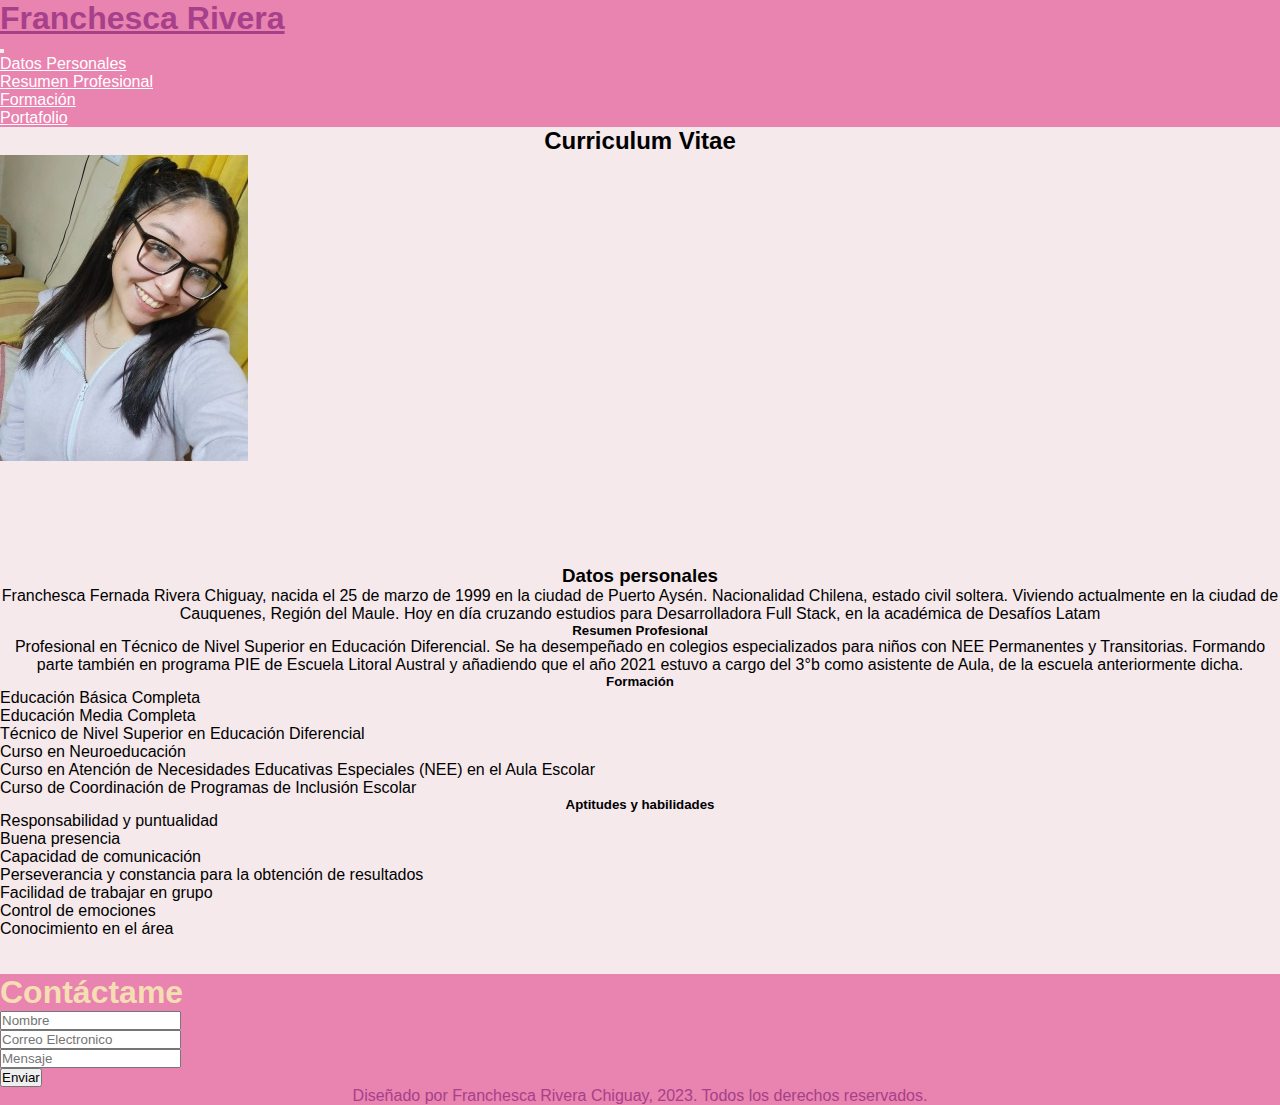
<file: index.html>
<!DOCTYPE html>
<html lang="es">
<head>
    <meta charset="UTF-8">
    <meta name="viewport" content="width=device-width, initial-scale=1.0">
    <title>Curriculum Vitae Franchesca Rivera </title>
    <link href="https://cdn.jsdelivr.net/npm/bootstrap@5.0.2/dist/css/bootstrap.min.css" rel="stylesheet" integrity="sha384-EVSTQN3/azprG1Anm3QDgpJLIm9Nao0Yz1ztcQTwFspd3yD65VohhpuuCOmLASjC" crossorigin="anonymous">
    <link rel="preconnect" href="https://fonts.googleapis.com">
    <link rel="preconnect" href="https://fonts.gstatic.com" crossorigin>
    <link href="https://fonts.googleapis.com/css2?family=Montserrat:wght@300;400&family=Roboto:wght@300;500&display=swap" rel="stylesheet">
    <link rel="stylesheet" href="./asset/css/style.css">
    <link rel="icon" type="image/ico" href="./asset/img/alumno.png">
</head>
<body>

  <nav class="navbar navbar-expand-lg bg-lila ">
    <div class="container">
      <a class="navbar-brand text-white" href="./index.html"><h1>Franchesca Rivera</h1></a>
      <button
        class="navbar-toggler text-white"
        type="button"
        data-bs-toggle="collapse"
        data-bs-target="#navbarNav"
        aria-controls="navbarNav"
        aria-expanded="false"
        aria-label="Toggle navigation"
      >
        <span class="text_white fa-bars"></span>
      </button>
      <div class="d-flex ms-auto text-end">
        <div class="collapse navbar-collapse text_white" id="navbarNav">
          <ul class="navbar-nav ms-auto">
            <li class="nav-item">
              <a class="nav-link text-white active" aria-current="page" href="./index.html#datospersonales">Datos Personales</a>
            </li>
            <li class="nav-item">
              <a class="nav-link text-white" href="./index.html#resumenprofesional">Resumen Profesional</a>
            </li>
            <li class="nav-item">
              <a class="nav-link text-white" href="./index.html#formacion">Formación</a>
            </li>
            <li class="nav-item">
              <a class="nav-link text-white" href="./portafolio.html">Portafolio</a>
            </li>
          </ul>
        </div>
      </div>
    </div>
  </nav>
   
    <div class="container">
        <h2 class="mt-3">Curriculum Vitae</h2>
        <div class="row">
            <div class="col-md-4">
                <img src="./asset/img/foto curriculum.jpg" alt="Fotografía de perfil" class="img-fluid rounded-circle mt-3">
            </div>
            <div class="col-md-8 margin-datos" id="datospersonales">
                <h3>Datos personales</h3>
                <p>Franchesca Fernada Rivera Chiguay, nacida el 25 de marzo de 1999 en la ciudad de Puerto Aysén. Nacionalidad Chilena, estado civil soltera. Viviendo actualmente en la ciudad de Cauquenes, Región del Maule. Hoy en día cruzando estudios para Desarrolladora Full Stack, en la académica de Desafíos Latam</p>
            </div>
        </div>

        <div class="row mt-3">
            <div class="col-md-4" id="resumenprofesional">
                <h5 class="card-title">Resumen Profesional</h5>
                <p class="card-text">Profesional en Técnico de Nivel Superior en Educación Diferencial. Se ha desempeñado en colegios especializados para niños con NEE Permanentes y Transitorias. Formando parte también en programa PIE de Escuela Litoral Austral y añadiendo que el año 2021 estuvo a cargo del 3°b como asistente de Aula, de la escuela anteriormente dicha.</p>
            </div>
            <div class="col-md-4" id="formacion">
                <h5 class="card-title">Formación</h5>
                <ul>
                    <li>Educación Básica Completa</li>
                    <li>Educación Media Completa</li>
                    <li>Técnico de Nivel Superior en Educación Diferencial</li>
                    <li>Curso en Neuroeducación</li>
                    <li>Curso en Atención de Necesidades Educativas Especiales (NEE) en el Aula Escolar</li>
                    <li>Curso de Coordinación de Programas de Inclusión Escolar</li>
                </ul>
            </div>
            <div class="col-md-4">
                <h5 class="card-title">Aptitudes y habilidades</h5>
                <ul>
                    <li>Responsabilidad y puntualidad</li>
                    <li>Buena presencia</li>
                    <li>Capacidad de comunicación</li>
                    <li>Perseverancia y constancia para la obtención de resultados</li>
                    <li>Facilidad de trabajar en grupo</li>
                    <li>Control de emociones</li>
                    <li>Conocimiento en el área</li>
                </ul>
            </div>
        </div>
    </div>
    <br>
    <br>
    
    <section class="container-fluid  bg-lila py-4">
      <form class="container text-center">
        <h1 class="text-white">Contáctame</h1>
        <p></p>

        <div class="mb-3">
          <input
            placeholder="Nombre"
            type="email"
            class="form-control"
            id="exampleInputEmail1"
            aria-describedby="emailHelp"
          />
        </div>
        <div class="mb-3">
          <input
            placeholder="Correo Electronico"
            type="email"
            class="form-control"
            id="exampleInputPassword1"
          />
        </div>
        <div class="mb-3">
          <input
            placeholder="Mensaje"
            type="email"
            class="form-control"
            id="exampleInputPassword1"
          />
        </div>
        <button type="submit" class="btn btn-light">Enviar</button>
      </form>
    </section>
    
<footer class="mt-3 bg-lila-aux">Diseñado por Franchesca Rivera Chiguay, 2023. Todos los derechos reservados.</footer>

<script src="https://cdn.jsdelivr.net/npm/bootstrap@5.0.2/dist/js/bootstrap.bundle.min.js" integrity="sha384-MrcW6ZMFYlzcLA8Nl+NtUVF0sA7MsXsP1UyJoMp4YLEuNSfAP+JcXn/tWtIaxVXM" crossorigin="anonymous"></script>
</body>
</html>
</file>
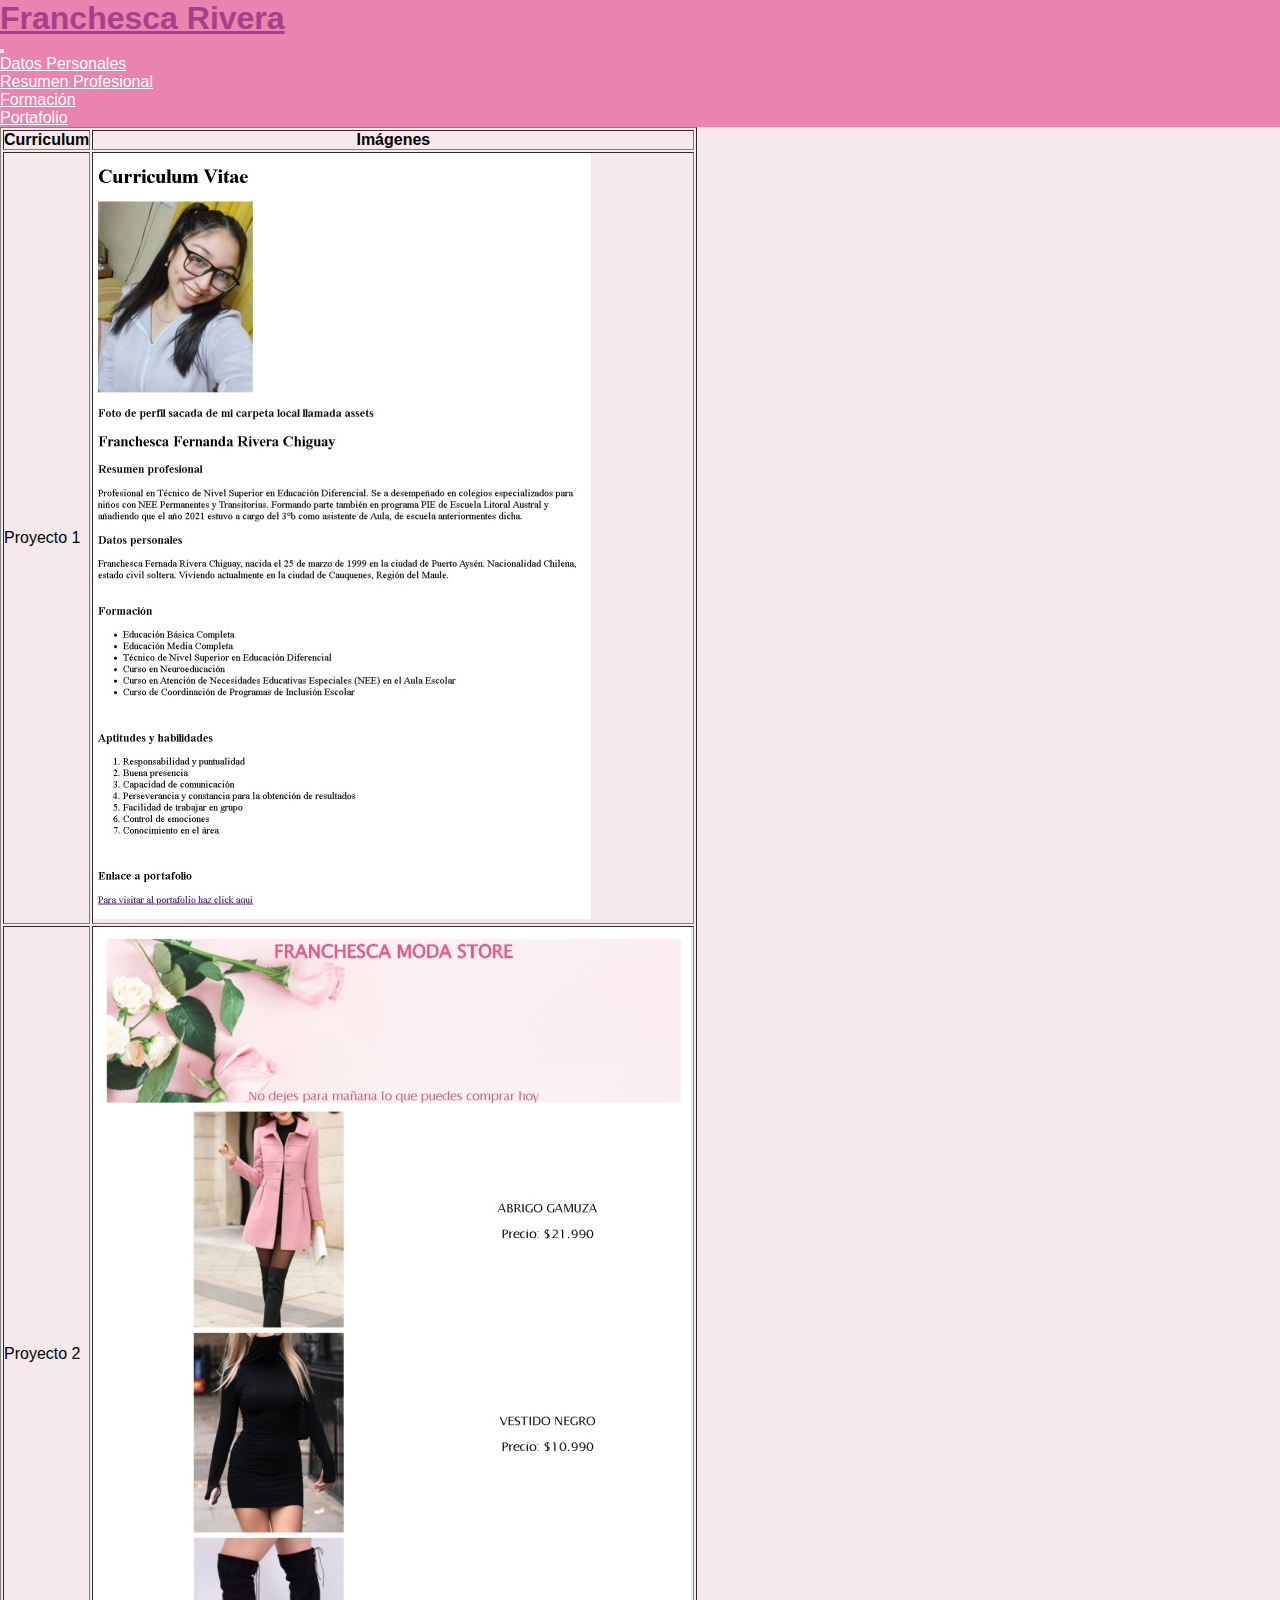
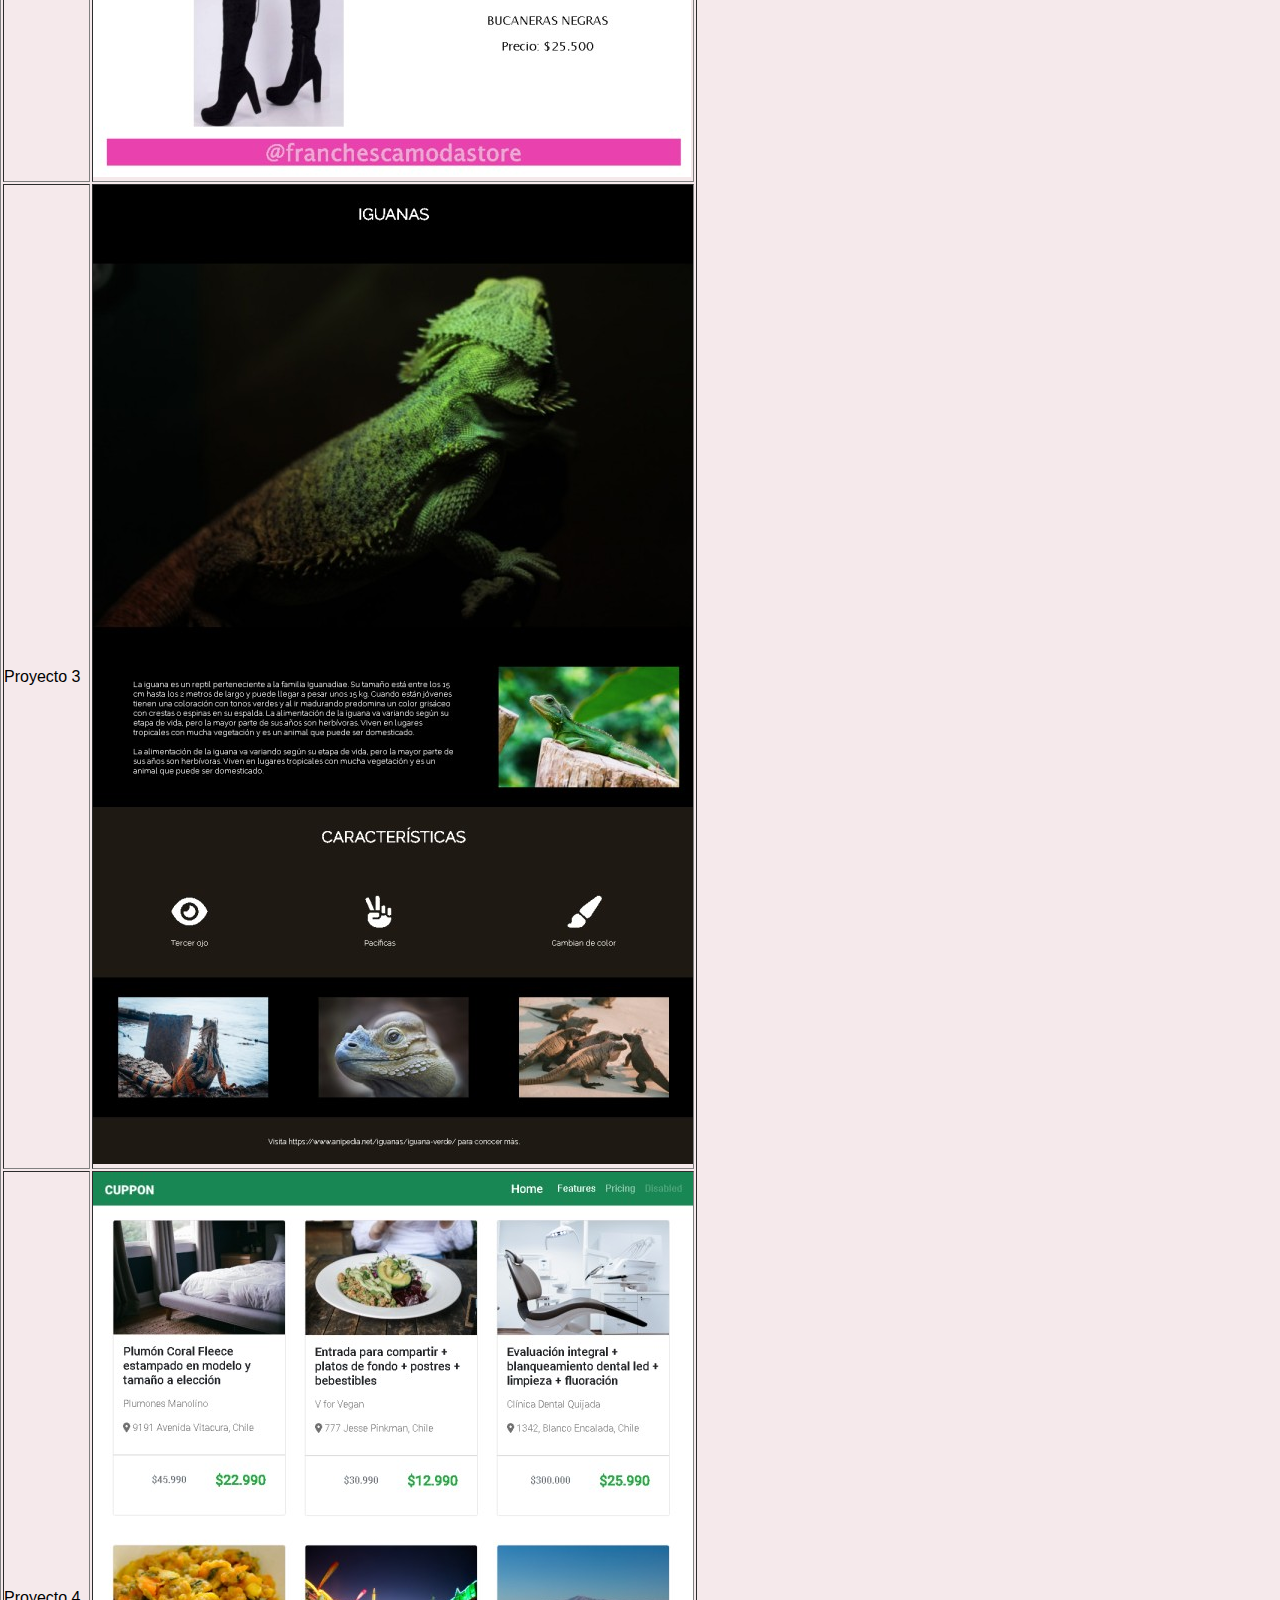
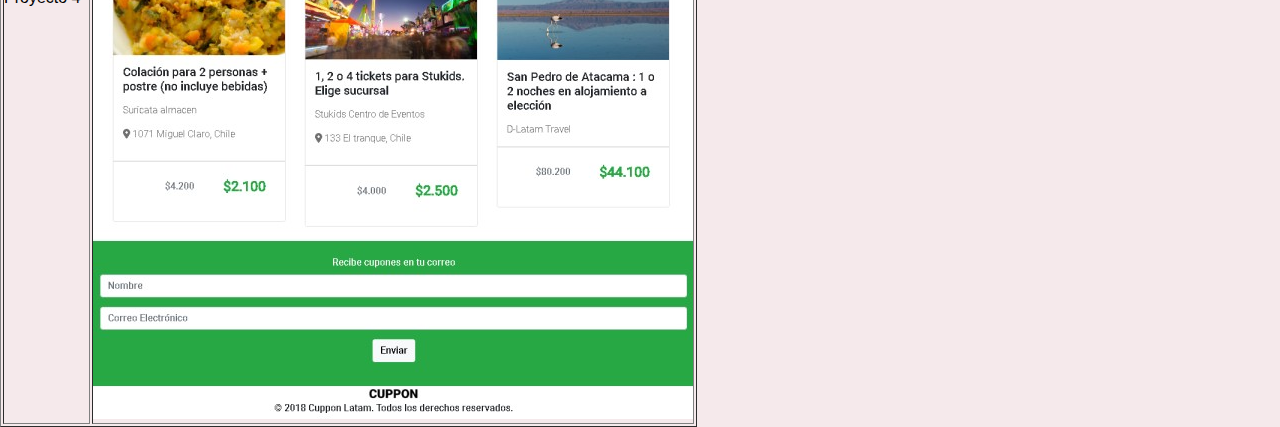
<file: portafolio.html>
<!DOCTYPE html>
<html lang="es">

<head>
    <meta charset="UTF-8">
    <meta name="viewport" content="width=device-width, initial-scale=1.0">
    <link href="https://cdn.jsdelivr.net/npm/bootstrap@5.0.2/dist/css/bootstrap.min.css" rel="stylesheet" integrity="sha384-EVSTQN3/azprG1Anm3QDgpJLIm9Nao0Yz1ztcQTwFspd3yD65VohhpuuCOmLASjC" crossorigin="anonymous">
    <script src="https://cdn.jsdelivr.net/npm/bootstrap@5.0.2/dist/js/bootstrap.bundle.min.js" integrity="sha384-MrcW6ZMFYlzcLA8Nl+NtUVF0sA7MsXsP1UyJoMp4YLEuNSfAP+JcXn/tWtIaxVXM" crossorigin="anonymous"></script>

    <link rel="stylesheet" href="./asset/css/style.css">

    <link rel="icon" type="image/ico" href="./asset/img/alumno.png">
    <title>Portafolio Franchesca Fernanda R.C.</title>
</head>

<body>
    <nav class="navbar navbar-expand-lg bg-lila ">
        <div class="container">
          <a class="navbar-brand text-white" href="./index.html"><h1>Franchesca Rivera</h1></a>
          <button
            class="navbar-toggler text-white"
            type="button"
            data-bs-toggle="collapse"
            data-bs-target="#navbarNav"
            aria-controls="navbarNav"
            aria-expanded="false"
            aria-label="Toggle navigation"
          >
            <span class="text_white fa-bars"></span>
          </button>
          <div class="d-flex ms-auto text-end">
            <div class="collapse navbar-collapse text_white" id="navbarNav">
              <ul class="navbar-nav ms-auto">
                <li class="nav-item">
                  <a class="nav-link text-white active" aria-current="page" href="./index.html#datospersonales">Datos Personales</a>
                </li>
                <li class="nav-item">
                  <a class="nav-link text-white" href="./index.html#resumenprofesional">Resumen Profesional</a>
                </li>
                <li class="nav-item">
                  <a class="nav-link text-white" href="./index.html#formacion">Formación</a>
                </li>
                <li class="nav-item">
                  <a class="nav-link text-white" href="./portafolio.html">Portafolio</a>
                </li>
              </ul>
            </div>
          </div>
        </div>
        </nav>
    <div class="container">
        <table class="table d-flex justify-content-center "border border-success"">
            <tr>
                <th>Curriculum</th>
                <th>Imágenes</th>
            </tr>
                <tr>
                    <td>Proyecto 1</td>
                    <td>
                        <img src="./asset/img/desafio1.png" alt="desafio cv">
                    </td>
                </tr>
                <tr>
                    <td>Proyecto 2</td>
                    <td>
                        <img src="./asset/img/desafio2.jpg" alt="desafio css">
                    </td>
                </tr>
                <tr>
                    <td>Proyecto 3</td>
                    <td>
                        <img src="./asset/img/desafio3.jpg" alt="desafio flex">
                    </td>
                </tr>
                <tr>
                    <td>Proyecto 4</td>
                    <td>
                        <img src="./asset/img/desafio4.jpg" alt="desafio boostrap">
                    </td>
                </tr>
            </tbody>
        </table>
    </div>
</body>
</html>
</file>
<file: asset/css/style.css>
* {
    padding: 0;
    margin: 0;
}

body {
    background-color: rgb(245, 233, 235);
    font-family: 'Monserrat', sans-serif;
    box-sizing: border-box;
}

.bg-lila{
    background-color: rgb(233, 131, 175) !important;
    color: wheat;
}

.bg-lila-aux{
    background-color: rgb(233, 131, 175) !important;
    color: #a6408b;
}
.navbar-brand{
    color: white;
}
.navbar-brand:hover {
    color: #a6408b; 
}
.nav-link{
    color: white;
}

.nav-link:hover {
    color: #a91d84; 
}

.margin-datos{
    margin-top: 100px;
}

h2 {
    text-align: center;
}

h3 {
    text-align: center;
}

.card-title {
    text-align: center;
}

p {
    text-align: center;
}

.imagen {
    text-align: center;
}

.card-group {
    display: flex;
}

footer {
    text-align: center;
    background-color: purple;
    color: white;
}
</file>
